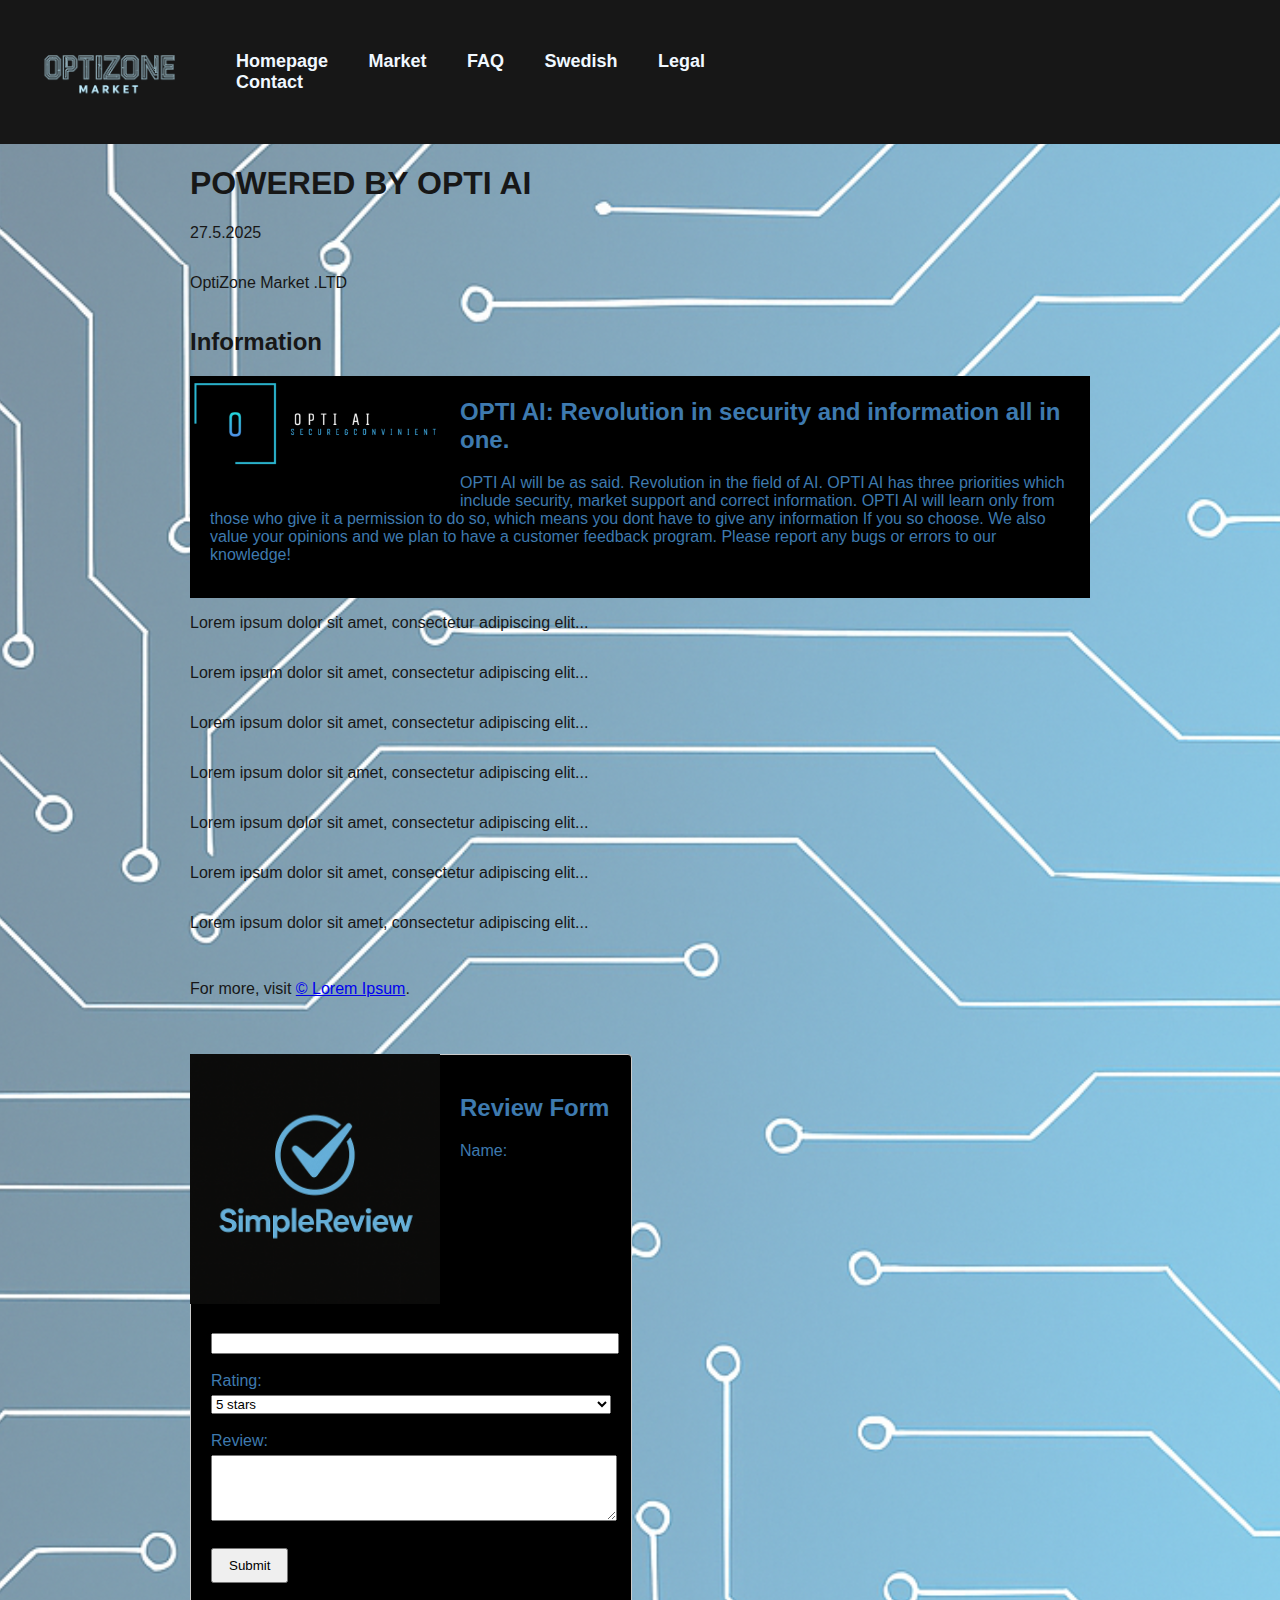
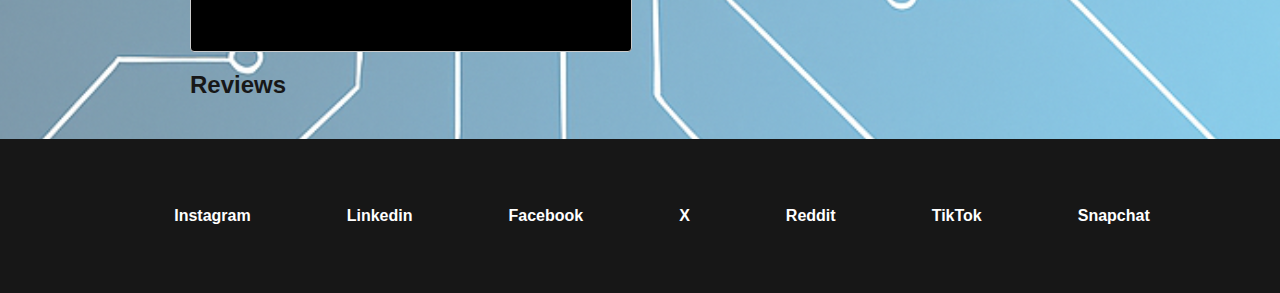
<file: index.html>
<!DOCTYPE html>
<html lang="en">
<head>
    <meta charset="UTF-8">
    <title>tehtava</title>
    <link rel="stylesheet" href="styles.css">
    <meta name="viewport" content="width=device-width, initial-scale=1.0">

    <!-- style tehty (mahdollisesti vaihdetaan vaan CSSään) -->
    <style>
        .box { border: 1px solid #ccc; padding: 20px; width: 400px; }
        input, select, textarea { width: 100%; }
        button { padding: 8px 16px; margin-top: 5px; }
        #reviews div { border: 1px solid #ccc; padding: 10px; margin: 5px 0; }
    </style>
</head>
<body>

<header class="header">
    <a href="index.html">
        <img src="kuvat/Image.png" alt="optizone market logo" class="logo">
    </a>

    <nav class="topbar">
        <ul>
            <li><a href="index.html">Homepage</a></li>
            <li><a href="market.html">Market</a></li>
            <li><a href="#">FAQ</a></li>
            <li><a href="ruotsi.html">Swedish</a></li>
            <li><a href="#">Legal</a></li>
            <li><a href="#">Contact</a></li>
        </ul>
    </nav>
</header>

<div class="container">

    <div class="article-header">
        <h1>POWERED BY OPTI AI</h1>
        <p class="date">27.5.2025</p>
        <p class="author">OptiZone Market .LTD</p>
    </div>

    <article>
        <h2>Information</h2>

        <figure>
            <img src="kuvat/OptiAI.png" alt="OptiAI logo">
        </figure>

        <section>
            <div class="ai">
                <h2>OPTI AI: Revolution in security and information all in one.</h2>

                <p>
                    OPTI AI will be as said. Revolution in the field of AI. OPTI AI has three priorities which include security, market support and correct information.
                    OPTI AI will learn only from those who give it a permission to do so, which means you dont have to give any information If you so choose.
                    We also value your opinions and we plan to have a customer feedback program. Please report any bugs or errors to our knowledge!
                </p>
            </div>

            <!--Lorem ipsumia (täytetesti)-->
            <p>Lorem ipsum dolor sit amet, consectetur adipiscing elit...</p>
            <p>Lorem ipsum dolor sit amet, consectetur adipiscing elit...</p>
            <p>Lorem ipsum dolor sit amet, consectetur adipiscing elit...</p>
            <p>Lorem ipsum dolor sit amet, consectetur adipiscing elit...</p>
            <p>Lorem ipsum dolor sit amet, consectetur adipiscing elit...</p>
            <p>Lorem ipsum dolor sit amet, consectetur adipiscing elit...</p>
            <p>Lorem ipsum dolor sit amet, consectetur adipiscing elit...</p>
        </section>

        <footer>
            <p>
                For more, visit
                <a href="https://www.lipsum.com/">&copy; Lorem Ipsum</a>.
            </p>
        </footer>
    </article>

    <!--Review formi (etusivulle) -->
    <article class="formi">
        <figure>
            <img src="kuvat/simplelogo.png" alt="SimpleReview logo">
        </figure>

        <div class="box">
            <h2>Review Form</h2>

            <form id="reviewForm">
                Name:<br>
                <input type="text" name="name" required><br><br>

                Rating:<br>
                <select name="rating">
                    <option>5 stars</option>
                    <option>4 stars</option>
                    <option>3 stars</option>
                    <option>2 stars</option>
                    <option>1 star</option>
                </select><br><br>

                Review:<br>
                <textarea name="review" rows="4" cols="30" required></textarea><br><br>

                <button type="submit">Submit</button>
            </form>

            <p id="status"></p>
        </div>

        <h2>Reviews</h2>
        <div id="reviews"></div>
    </article>

</div>

<footer class="bottom">
    <nav>
        <ul>
            <li><a href="#">Instagram</a></li>
            <li><a href="#">Linkedin</a></li>
            <li><a href="#">Facebook</a></li>
            <li><a href="#">X</a></li>
            <li><a href="#">Reddit</a></li>
            <li><a href="#">TikTok</a></li>
            <li><a href="#">Snapchat</a></li>
        </ul>
    </nav>
</footer>

<!-- Ajax scripti -->
<script>
const form = document.getElementById("reviewForm");
const status = document.getElementById("status");
const reviews = document.getElementById("reviews");

// AJAX lähetys tässä (tietokantaan)
form.addEventListener("submit", e => {
    e.preventDefault();

    fetch("tallenna_review.php", {
        method: "POST",
        body: new FormData(form)
    })
    .then(r => r.text())
    .then(msg => {
        status.innerHTML = msg;
        form.reset();
        hae(); // refresh list
    })
    .catch(err => {
        status.innerHTML = "❌ Error sending review.";
    });
});

// Reviewien haku ja näyttö
function hae() {
    fetch("hae_reviews.php")
    .then(r => r.json())
    .then(data => {
        reviews.innerHTML = "";
        data.forEach(r => {
            reviews.innerHTML += `
                <div>
                    <b>${r.name}</b> — ⭐ ${r.rating}<br>
                    ${r.review}<br>
                    <small>${r.time}</small>
                </div>
            `;
        });
    });
}

// Automaattinen päivitys (3sec välein)
setInterval(hae, 3000);
hae();
</script>

</body>
</html>
</file>
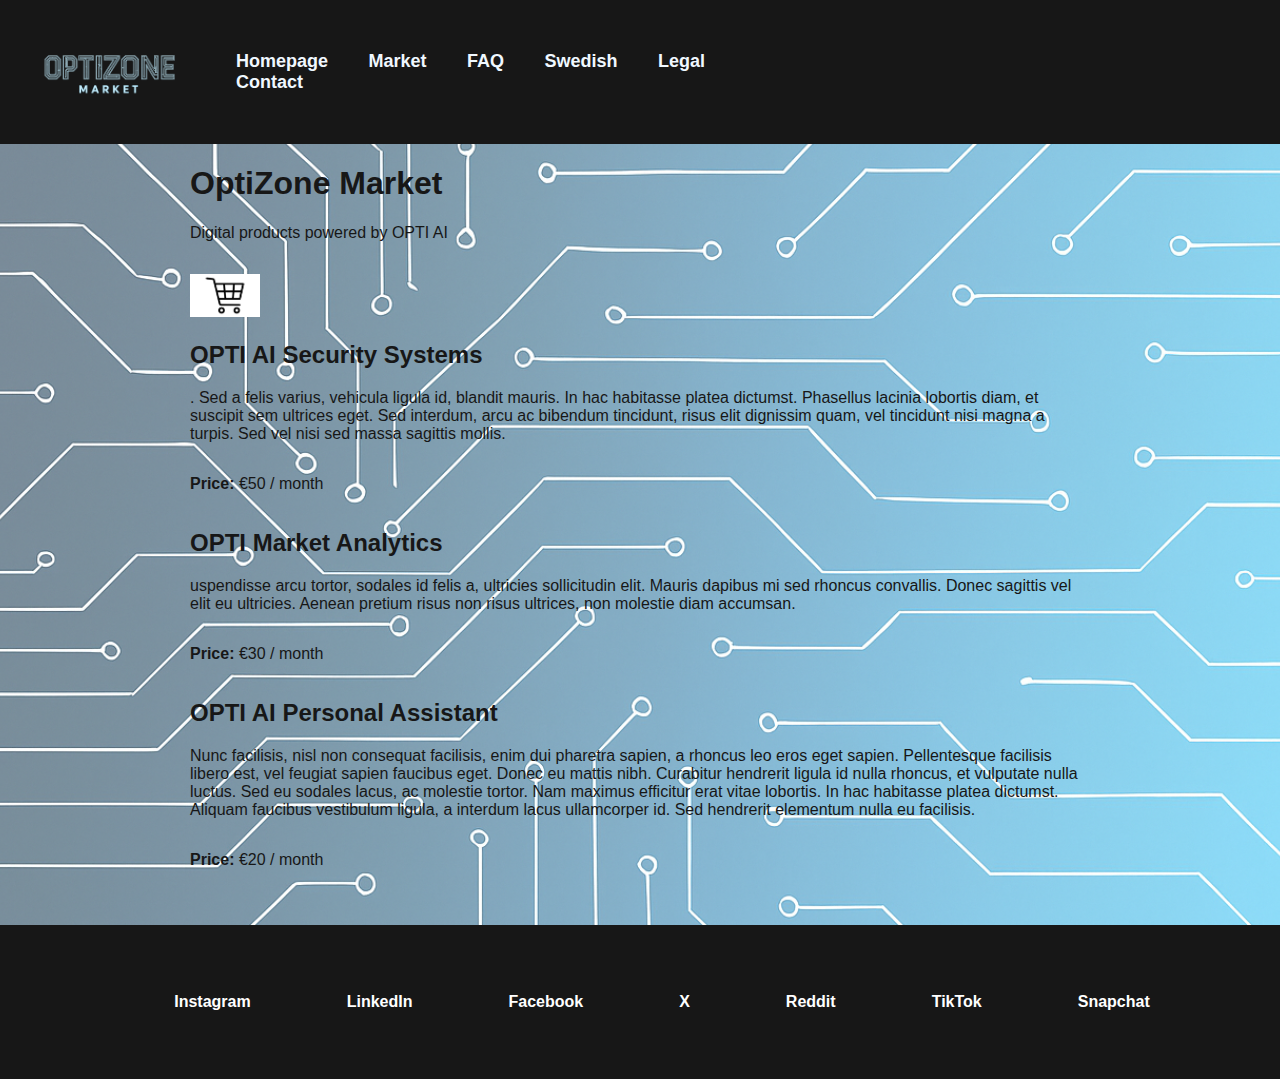
<file: market.html>
<!DOCTYPE html>
<html lang="en">
<head>
    <meta charset="UTF-8">
    <title>OptiZone Market</title>
    <link rel="stylesheet" href="styles.css">
    <meta name="viewport" content="width=device-width, initial-scale=1.0">
</head>
<body>

<header class="header">
    <a href="index.html">
        <img src="kuvat/Image.png" alt="optizone market logo" class="logo">
    </a>

    <nav class="topbar">
        <ul>
            <li><a href="index.html">Homepage</a></li>
         <li><a href="market.html">Market</a></li>
            <li><a href="#">FAQ</a></li>
        <li><a href="ruotsi.html">Swedish</a></li>
            <li><a href="#">Legal</a></li>
            <li><a href="#">Contact</a></li>
        </ul>
    </nav>
</header>

<div class="container">

    <div class="article-header">
        <h1>OptiZone Market</h1>
        <p>Digital products powered by OPTI AI</p>
    </div>

    <section class="market">

        <div class="product">
           <img src="kuvat/karry.png" width="70" alt="Shopping cart">
            <h2>OPTI AI Security Systems</h2>
            <p>
                 . Sed a felis varius, vehicula ligula id, blandit mauris. In hac habitasse platea dictumst. Phasellus lacinia lobortis diam, et suscipit sem ultrices eget. Sed interdum, arcu ac bibendum tincidunt, risus elit dignissim quam, vel tincidunt nisi magna a turpis. Sed vel nisi sed massa sagittis mollis.
            </p>
            <p><strong>Price:</strong> €50 / month</p>
        </div>

        <div class="product">
            <h2>OPTI Market Analytics</h2>
            <p>
                uspendisse arcu tortor, sodales id felis a, ultricies sollicitudin elit. Mauris dapibus mi sed rhoncus convallis. Donec sagittis vel elit eu ultricies. Aenean pretium risus non risus ultrices, non molestie diam accumsan. 
            </p>
            <p><strong>Price:</strong> €30 / month</p>
        </div>

        <div class="product">
            <h2>OPTI AI Personal Assistant</h2>
            <p>
                Nunc facilisis, nisl non consequat facilisis, enim dui pharetra sapien, a rhoncus leo eros eget sapien. Pellentesque facilisis libero est, vel feugiat sapien faucibus eget. Donec eu mattis nibh. Curabitur hendrerit ligula id nulla rhoncus, et vulputate nulla luctus. Sed eu sodales lacus, ac molestie tortor. Nam maximus efficitur erat vitae lobortis. In hac habitasse platea dictumst. Aliquam faucibus vestibulum ligula, a interdum lacus ullamcorper id. Sed hendrerit elementum nulla eu facilisis.
            </p>
            <p><strong>Price:</strong> €20 / month</p>
        </div>

    </section>

</div>

<footer class="bottom">
    <nav>
        <ul>
            <li><a href="#">Instagram</a></li>
            <li><a href="#">LinkedIn</a></li>
            <li><a href="#">Facebook</a></li>
            <li><a href="#">X</a></li>
            <li><a href="#">Reddit</a></li>
            <li><a href="#">TikTok</a></li>
            <li><a href="#">Snapchat</a></li>
        </ul>
    </nav>
</footer>

</body>
</html>
</file>
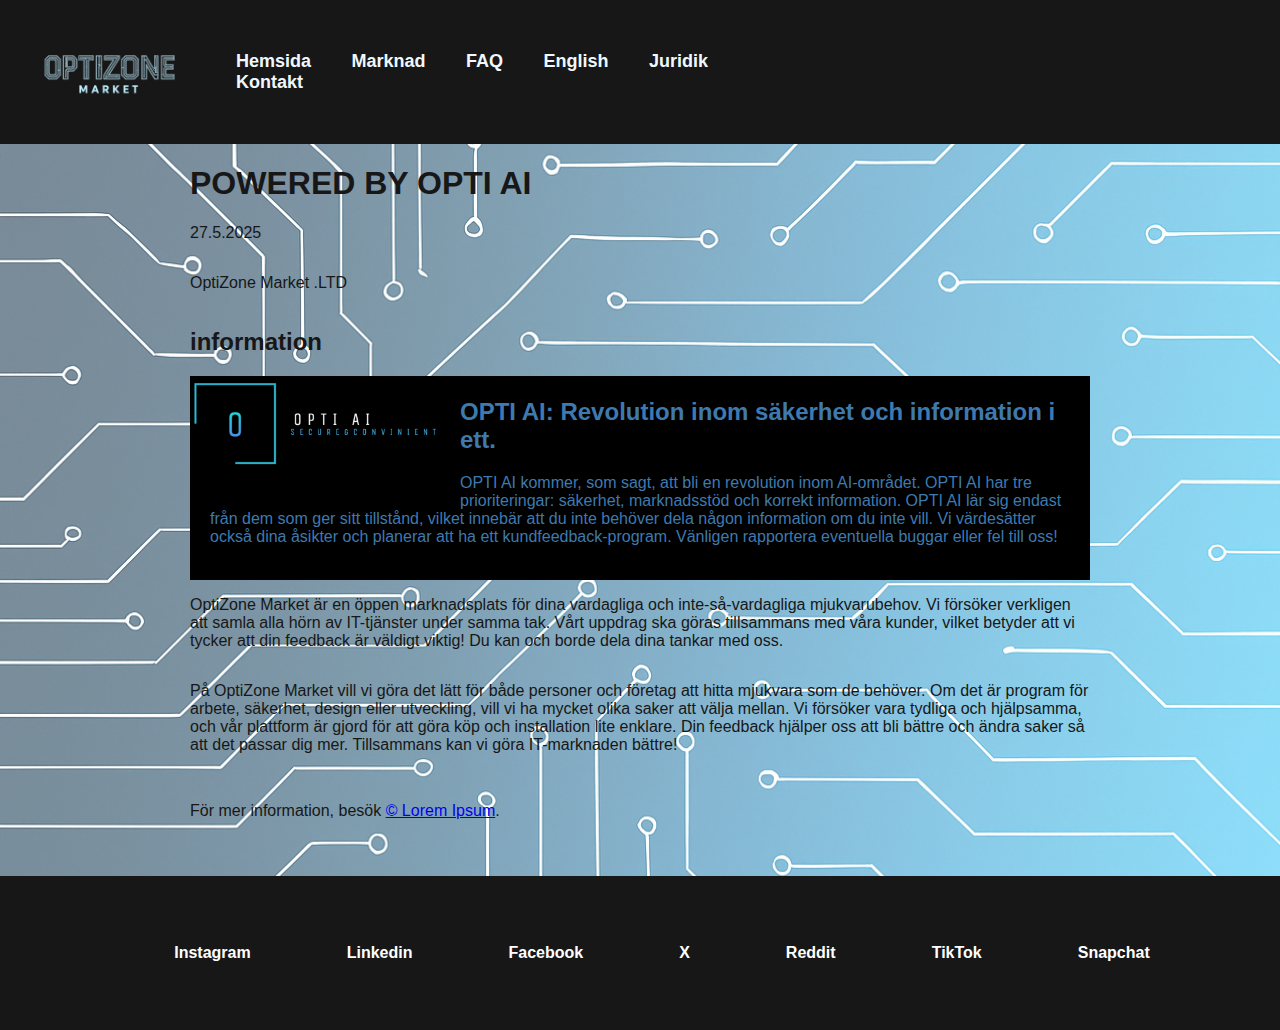
<file: ruotsi.html>
<!DOCTYPE html>
<html lang="sv">
<head>
    <meta charset="UTF-8">
    <title>tehtava</title>
    <link rel="stylesheet" href="styles.css">
    <meta name="viewport" content="width=device-width, initial-scale=1.0">
</head>

<body>

    <header class="header">
                    <a href="index.html">
                        <img src="kuvat/Image.png" alt="optizone market logo" class="logo">
                    </a>


                    <nav class="topbar">
                        <ul>
                            <li><a href="index.html">Hemsida</a></li>
                            <li><a href="market.html">Marknad</a></li>
                            <li><a href="#">FAQ</a></li>
                            <li><a href="index.html">English</a></li>
                            <li><a href="#">Juridik</a></li>
                            <li><a href="#">Kontakt</a></li>
                        </ul>
                    </nav>
            </header>
            

    <div class="container">

                <div class="article-header">
                    <h1>POWERED BY OPTI AI</h1>
                        <p class="date">27.5.2025</p>
                        <p class="author">OptiZone Market .LTD</p>
                </div>  

    <article>
        <h2>information</h2>

        <figure>
            <img src="kuvat/OptiAI.png"
                 alt="OptiAI logo">
        </figure>

        <section>
            <div class="ai">
            <h2>OPTI AI: Revolution inom säkerhet och information i ett.</h2>

            <p>
               OPTI AI kommer, som sagt, att bli en revolution inom AI-området. OPTI AI har tre prioriteringar: säkerhet, marknadsstöd och korrekt information.
                OPTI AI lär sig endast från dem som ger sitt tillstånd, vilket innebär att du inte behöver dela någon information om du inte vill.
                Vi värdesätter också dina åsikter och planerar att ha ett kundfeedback-program. Vänligen rapportera eventuella buggar eller fel till oss!
            </p>

            </div>

            <p>
                OptiZone Market är en öppen marknadsplats för dina vardagliga och inte-så-vardagliga mjukvarubehov. Vi försöker verkligen att samla alla hörn av IT-tjänster under samma tak. Vårt uppdrag ska göras tillsammans med våra kunder, vilket betyder att vi tycker att din feedback är väldigt viktig! Du kan och borde dela dina tankar med oss.
            </p>

            <p>
                På OptiZone Market vill vi göra det lätt för både personer och företag att hitta mjukvara som de behöver. Om det är program för arbete, säkerhet, design eller utveckling, vill vi ha mycket olika saker att välja mellan. Vi försöker vara tydliga och hjälpsamma, och vår plattform är gjord för att göra köp och installation lite enklare. Din feedback hjälper oss att bli bättre och ändra saker så att det passar dig mer. Tillsammans kan vi göra IT-marknaden bättre!
            </p>

        </section>

        <footer>
            <p>
                För mer information, besök
                <a href="https://www.lipsum.com/">&copy; Lorem Ipsum</a>.
            </p>

        </footer>

        </article>

        </div>

        <footer class="bottom">
        <nav>
            <ul>
                <li><a href="#">Instagram</a></li>
                <li><a href="#">Linkedin</a></li>
                <li><a href="#">Facebook</a></li>
                <li><a href="#">X</a></li>
                <li><a href="#">Reddit</a></li>
                <li><a href="#">TikTok</a></li>
                <li><a href="#">Snapchat</a></li>
            </ul>
        </nav>
    </footer>

</body>
</html>
</file>
<file: styles.css>
/* GENERAL PAGE STYLE */
body {
    font-family: Arial, Helvetica, sans-serif;
    font-size: 16px;
    color: rgb(23, 23, 23);
    background-image: url("kuvat/widewebsitebackg.png");
    background-size: cover;
    background-position: center;
    margin: 0;
}

/* HEADER */
.header {
    width: 100%;
    display: flex;
    justify-content: space-between;
    align-items: center;
    background-color: rgb(23, 23, 23);
    padding: 10px 20px;
    box-sizing: border-box;
}

.logo {
    height: 120px;
    width: 180px;
    max-width: 600px;
    background: transparent;
}

/* TOP NAVIGATION */
.topbar ul {
    list-style: none;
    margin: 0;
    padding: 0;
    margin-right: 500px;
}

.topbar a {
    color: aliceblue;
    margin-left: 20px;
    text-decoration: none;
    font-size: 18px;
}

.topbar a:hover {
    text-decoration: underline;
}

/* MAIN CONTENT */
.container {
    width: 100%;
    max-width: 900px;
    margin: 16px auto 16px;
}

figure {
    float: left;
    margin: 0 20px 20px 0;
}

figure img {
    width: 250px;
    height: auto;
}

section {
    width: 100%;
    height: auto;
}

/* AI INFO BOX */
.ai {
    background-color: rgb(0, 0, 0);
    color: rgb(62, 122, 175);
    padding: 2px 20px;
}

.ai h2 {
    font-family: 'Gill Sans', 'Gill Sans MT', Calibri, 'Trebuchet MS', sans-serif;
}

/* GENERAL NAVIGATION */
nav li {
    display: inline;
    margin-right: 16px;
}

nav ul {
    padding-left: 0%;
}

nav a,
nav a:visited,
nav a:active {
    text-decoration: none;
    color: rgb(255, 255, 255);
    font-weight: bold;
}

nav a:hover {
    text-decoration: underline;
}

p {
    padding-bottom: 16px;
}

nav {
    background-color: rgb(23, 23, 23);
    padding: 8px 16px;
}

/* FOOTER */
footer p {
    padding-top: 16px;
}

.bottom {
    width: 100%;
    background-color: rgb(23, 23, 23);
    padding: 60px 20px;
    box-sizing: border-box;
    margin-top: 40px;
}

.bottom ul {
    list-style: none;
    margin: 0;
    padding: 0;
    display: flex;
    justify-content: center;
    gap: 20px;
}

.bottom a {
    color: white;
    text-decoration: none;
    font-weight: bold;
    padding-left: 60px;
}

.bottom a:hover {
    text-decoration: underline;
}

/* REVIEW FORM BOX */
.formi {
    margin-top: 40px;
}

.box {
    background-color: rgb(0, 0, 0);
    color: rgb(62, 122, 175);
    padding: 20px;
    border-radius: 4px;
    width: 400px;
}

.box input,
.box select,
.box textarea {
    width: 100%;
    margin-top: 5px;
}

#reviews div {
    background: rgba(0, 0, 0, 0.7);
    color: rgb(62, 122, 175);
    border: 1px solid rgb(62, 122, 175);
    padding: 10px;
    margin: 10px 0;
    border-radius: 4px;
}

/* RESPONSIVE DESIGN */
@media (max-width: 768px) {

    body {
        background-size: cover;
        background-position: center;
    }

    .header {
        flex-direction: column;
        text-align: center;
    }

    .logo {
        width: 140px;
        height: auto;
        margin-bottom: 10px;
    }

    .topbar ul {
        margin-right: 0;
        display: flex;
        flex-wrap: wrap;
        justify-content: center;
        gap: 10px;
    }

    .topbar a {
        margin-left: 0;
        font-size: 16px;
    }

    .container {
        width: 95%;
        margin: 10px auto;
    }

    figure {
        float: none;
        margin: 0 auto 20px auto;
        text-align: center;
    }

    figure img {
        width: 80%;
        max-width: 250px;
    }

    .ai {
        padding: 10px;
    }

    .formi {
        margin-top: 40px;
    }

    .box {
        width: 100%;
        padding: 10px;
    }

    .bottom ul {
        flex-direction: column;
        gap: 10px;
    }

    .bottom a {
        padding-left: 0;
        text-align: center;
        display: block;
    }
}
</file>
